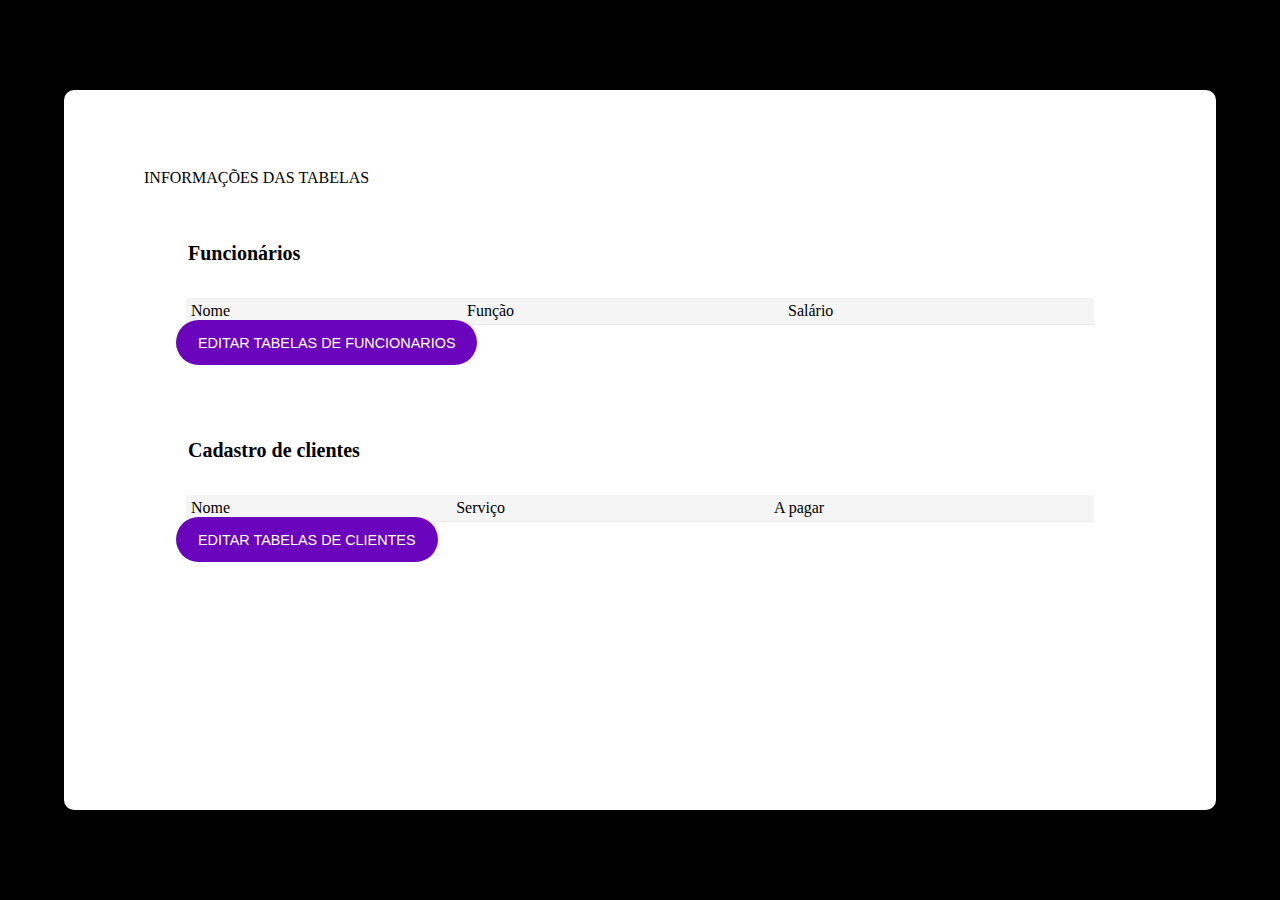
<file: index.html>
<!DOCTYPE html>
<html lang="en">
<head>
    <meta charset="UTF-8">
    <meta http-equiv="X-UA-Compatible" content="IE=edge">
    <meta name="viewport" content="width=device-width, initial-scale=1.0">
    <link rel="stylesheet" href="./css/style.css">
    <link href='https://unpkg.com/boxicons@2.1.1/css/boxicons.min.css' rel='stylesheet'>
    <link rel="stylesheet" href="./css/reset.css">
    <link rel="stylesheet" href="./css/index.css">
    <title>Menu</title>
</head>
<body>
    <section class="menu container">
        <H1>INFORMAÇÕES DAS TABELAS</H1>
        <div class="menu__fun">
            
            <div class="header">
                <span>Funcionários</span>
            </div>
                
            <div class="divTable">
                <table>
                    <thead>
                        <tr>
                         <th>Nome</th>
                         <th>Função</th>
                         <th>Salário</th>
                        </tr>
                    </thead>
                    
                    <tbody>

                    </tbody>
                </table>
            </div>
            <a target="_blank" href="./cadastro.html" class="menu__botao">EDITAR TABELAS DE FUNCIONARIOS</a>
        </div>
        
        <div class="menu__cli">
            <div class="header">
                <span>Cadastro de clientes</span>
            </div>
          
            <div class="divTable">
                <table>
                  <thead>
                        <tr>
                            <th>Nome</th>
                            <th>Serviço</th>
                            <th>A pagar</th>
                        </tr>
                  </thead>
                  <tbody>

                  </tbody>
                </table>
            </div>
            <a target="_blank" href="./cadastrocli.html" class="menu__botao">EDITAR TABELAS DE CLIENTES</a>
        </div>    
        
        
    </section>

    <script src="./js/index.js"></script>
</body>
</html>
</file>
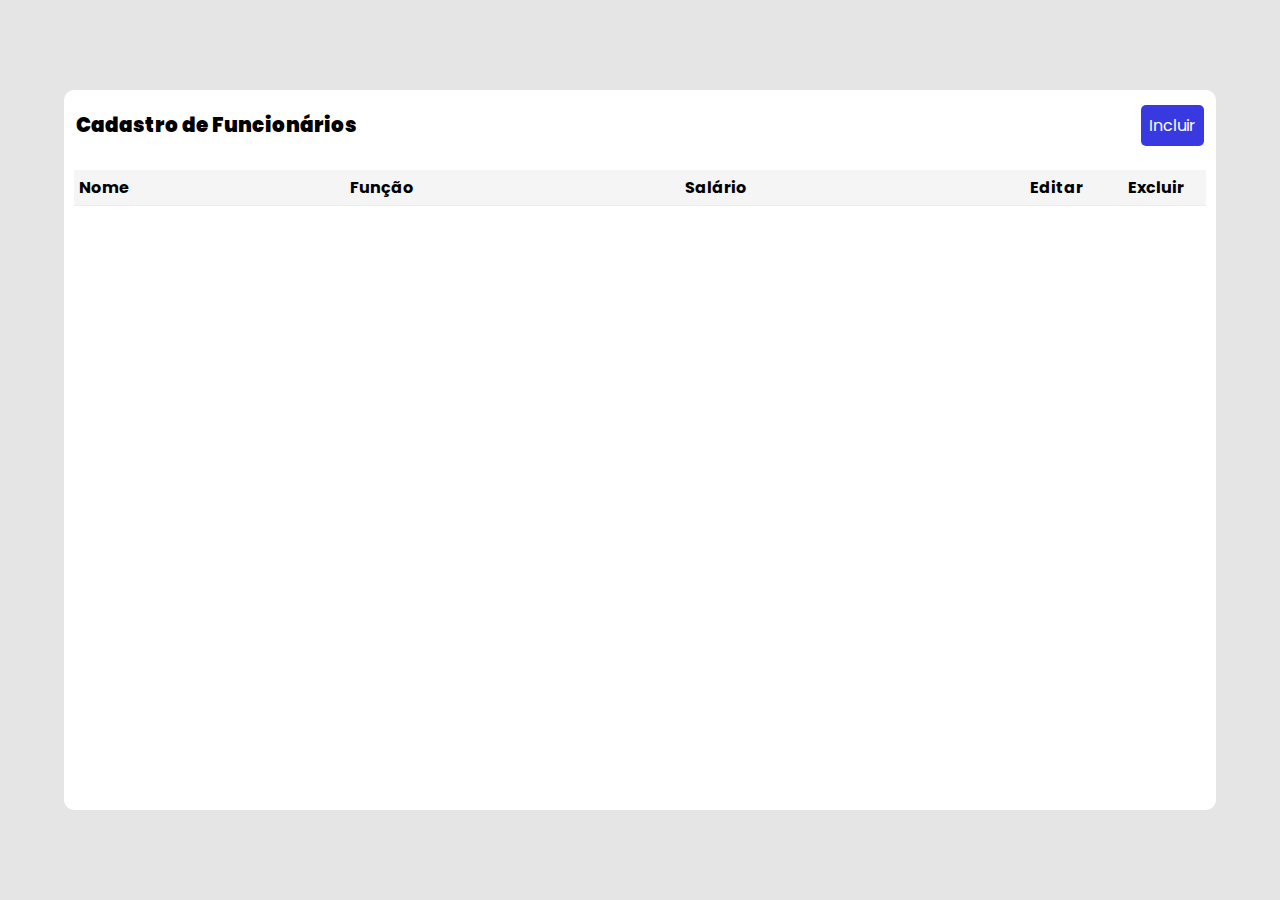
<file: cadastro.html>
<!DOCTYPE html>
<html lang="en">

<head>
  <meta charset="UTF-8">
  <meta http-equiv="X-UA-Compatible" content="IE=edge">
  <meta name="viewport" content="width=device-width, initial-scale=1.0">
  <title>CRUD</title>
  <link rel="stylesheet" href="./css/style.css">
  <link href='https://unpkg.com/boxicons@2.1.1/css/boxicons.min.css' rel='stylesheet'>
</head>

<body>
  <div class="container">
    <div class="header">
      <span>Cadastro de Funcionários</span>
      <button onclick="openModal()" id="new">Incluir</button>
    </div>

    <div class="divTable">
      <table>
        <thead>
          <tr>
            <th>Nome</th>
            <th>Função</th>
            <th>Salário</th>
            <th class="acao">Editar</th>
            <th class="acao">Excluir</th>
          </tr>
        </thead>
        <tbody>
        </tbody>
      </table>
    </div>

    <div class="modal-container">
      <div class="modal">
        <form>
          <label for="m-nome">Nome</label>
          <input id="m-nome" type="text" required />
  
          <label for="m-funcao">Função</label>
          <input id="m-funcao" type="text" required />
  
          <label for="m-salario">Salário</label>
          <input id="m-salario" type="number" required />
          <button id="btnSalvar">Salvar</button>
        </form>
      </div>
    </div>

  </div>
  <script src="./js/script.js"></script>
</body>

</html>
</file>
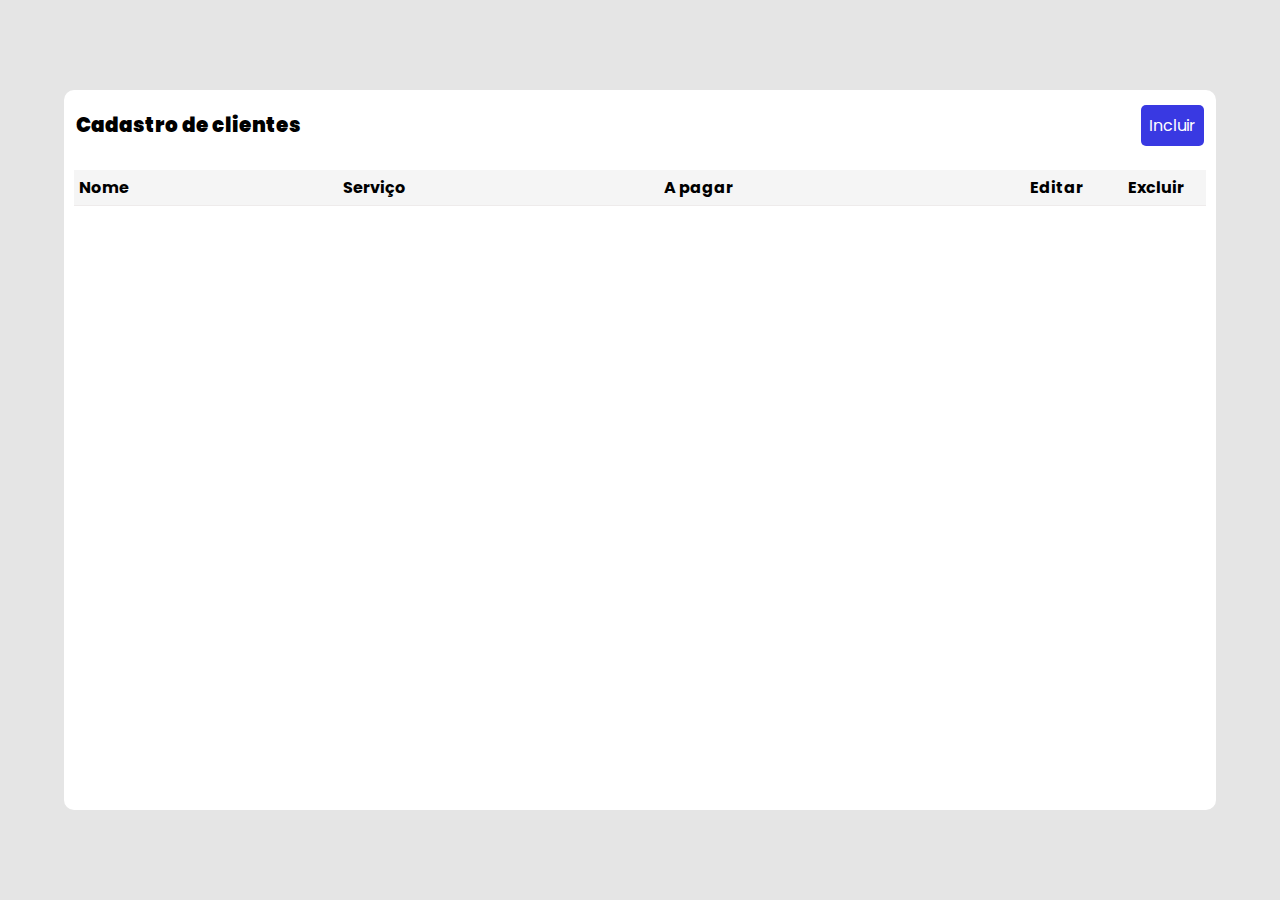
<file: cadastrocli.html>
<!DOCTYPE html>
<html lang="en">

<head>
  <meta charset="UTF-8">
  <meta http-equiv="X-UA-Compatible" content="IE=edge">
  <meta name="viewport" content="width=device-width, initial-scale=1.0">
  <title>Cadastro clientes</title>
  <link rel="stylesheet" href="./css/style.css">
  <link href='https://unpkg.com/boxicons@2.1.1/css/boxicons.min.css' rel='stylesheet'>
</head>

<body>
  <div class="container">
    <div class="header">
      <span>Cadastro de clientes</span>
      <button onclick="openModal()" id="new">Incluir</button>
    </div>

    <div class="divTable">
      <table>
        <thead>
          <tr>
            <th>Nome</th>
            <th>Serviço</th>
            <th>A pagar</th>
            <th class="acao">Editar</th>
            <th class="acao">Excluir</th>
          </tr>
        </thead>
        <tbody>
        </tbody>
      </table>
    </div>

    <div class="modal-container">
      <div class="modal">
        <form>
          <label for="m-nome">Nome</label>
          <input id="m-nome" type="text" required />
  
          <label for="m-servico">Serviço</label>
          <input id="m-servico" type="text" required />
  
          <label for="m-pagar">A pagar</label>
          <input id="m-pagar" type="number" required />
          <button id="btnSalvar">Salvar</button>
        </form>
      </div>
    </div>

  </div>
  <script src="./js/scriptcli.js"></script>
</body>

</html>
</file>
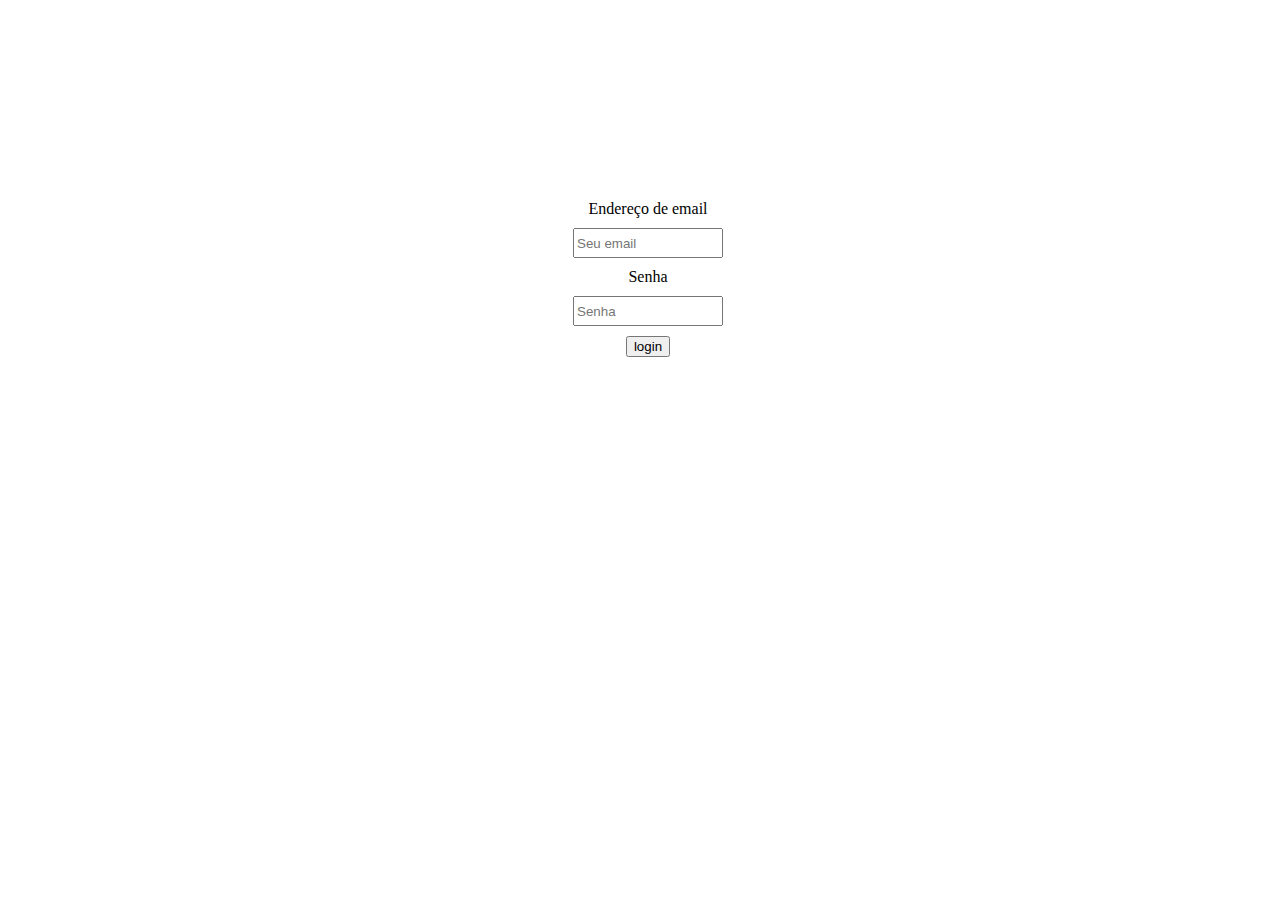
<file: login.html>
<!DOCTYPE html>
<html lang="en">
<head>
    <meta charset="UTF-8">
    <meta http-equiv="X-UA-Compatible" content="IE=edge">
    <meta name="viewport" content="width=device-width, initial-scale=1.0">
    <link rel="stylesheet" href="https://stackpath.bootstrapcdn.com/bootstrap/4.1.3/css/bootstrap.min.css" integrity="sha384-MCw98/SFnGE8fJT3GXwEOngsV7Zt27NXFoaoApmYm81iuXoPkFOJwJ8ERdknLPMO" crossorigin="anonymous">
    <link rel="stylesheet" href="./css/login.css">
    <title>Document</title>
</head>
<body>
  <section class="login">
    <form class="container">
        <div class="form-group container">
          <label for="exampleInputEmail1">Endereço de email</label>
          <input type="email" class="form-control" id="login" aria-describedby="emailHelp" placeholder="Seu email">
        </div>
        <div class="form-group container">
          <label for="exampleInputPassword1">Senha</label>
          <input type="password" class="form-control" id="senha" placeholder="Senha">
        </div>
        <button type="submit" class="btn btn-primary" onclick="logar(); return false">login</button>
    </form>
  </section>
    


<script src="https://code.jquery.com/jquery-3.3.1.slim.min.js" integrity="sha384-q8i/X+965DzO0rT7abK41JStQIAqVgRVzpbzo5smXKp4YfRvH+8abtTE1Pi6jizo" crossorigin="anonymous"></script>
<script src="https://cdnjs.cloudflare.com/ajax/libs/popper.js/1.14.3/umd/popper.min.js" integrity="sha384-ZMP7rVo3mIykV+2+9J3UJ46jBk0WLaUAdn689aCwoqbBJiSnjAK/l8WvCWPIPm49" crossorigin="anonymous"></script>
<script src="https://stackpath.bootstrapcdn.com/bootstrap/4.1.3/js/bootstrap.min.js" integrity="sha384-ChfqqxuZUCnJSK3+MXmPNIyE6ZbWh2IMqE241rYiqJxyMiZ6OW/JmZQ5stwEULTy" crossorigin="anonymous"></script>
<script src="./js/login.js"></script>

</body>
</html>
</file>
<file: css/style.css>
@import url('https://fonts.googleapis.com/css2?family=Poppins:wght@200;300;400;500;700&family=Roboto:wght@100;300;400;500;700;900&family=Source+Sans+Pro:wght@200;300;400;600;700;900&display=swap');

* {
  margin: 0;
  padding: 0;
  box-sizing: border-box;
  font-family: 'Poppins', sans-serif;
}

body {
  width: 100vw;
  height: 100vh;
  display: flex;
  align-items: center;
  justify-content: center;
  background-color: rgba(0,0,0,0.1);
}

button {
  cursor: pointer;
}

.container {
  width: 90%;
  height: 80%;
  border-radius: 10px;
  background: white;
}

.header {
  min-height: 70px;
  display: flex;
  align-items: center;
  justify-content: space-between;
  margin: auto 12px;
}

.header span {
  font-weight: 900;
  font-size: 20px;
  word-break: break-all;
}

#new {
  font-size: 16px;
  padding: 8px;
  border-radius: 5px;
  border: none;
  color: white;
  background-color: rgb(57, 57, 226);
}

.divTable {
  padding: 10px;
  width: auto; 
  height:inherit; 
  overflow:auto;
}

.divTable::-webkit-scrollbar {
  width: 12px;
  background-color: whitesmoke; 
}

.divTable::-webkit-scrollbar-thumb {
  border-radius: 10px;
  background-color: darkgray; 
}

table {
  width: 100%;
  border-spacing: 10px;
  word-break: break-all;
  border-collapse: collapse;
}

thead {
  background-color: whitesmoke;
}

tr {
  border-bottom: 1px solid rgb(238, 235, 235)!important;
}

tbody tr td {
  vertical-align: text-top;
  padding: 6px;
  max-width: 50px;
}

thead tr th {
  padding: 5px;
  text-align: start;
  margin-bottom: 50px;
}

tbody tr {
  margin-bottom: 50px;
}

thead tr th.acao {
  width: 100px!important;
  text-align: center;
}

tbody tr td.acao {
  text-align: center;
}

@media (max-width: 700px) {
  body {
    font-size: 10px;
  }
  
  .header span {
    font-size: 15px;
  }

  #new {
    padding: 5px;
    font-size: 10px;
  }

  thead tr th.acao {
    width: auto!important;
  }
  
  td button i {
    font-size: 20px!important;
  }

  td button i:first-child {
    margin-right: 0;
  }

  .modal {
    width: 90%!important;
  }

  .modal label {
    font-size: 12px!important;
  }
}

.modal-container {
  width: 100vw;
  height: 100vh;
  position: fixed;
  top: 0;
  left: 0;
  background-color: rgba(0, 0, 0, 0.5);
  display: none;
  z-index: 999;
  align-items: center;
  justify-content: center;
}

.modal {
  display: flex;
  flex-direction: column;
  align-items: center;
  padding: 40px;
  background-color: white;
  border-radius: 10px;
  width: 50%;
}

.modal label {
  font-size: 14px;
  width: 100%;
}

.modal input {
  width: 100%;
  outline: none;
  padding: 5px 10px; 
  width: 100%;
  margin-bottom: 20px;
  border-top: none;
  border-left: none;
  border-right: none;
}

.modal button {
  width: 100%;
  margin: 10px auto;
  outline: none;
  border-radius: 20px; 
  padding: 5px 10px; 
  width: 100%;
  border: none;
  background-color: rgb(57, 57, 226);
  color: white;
}

.active {
  display: flex;
}

.active .modal {
  animation: modal .4s;
}

@keyframes modal {
  from {
    opacity: 0;
    transform: translate3d(0, -60px, 0);
  }
  to {
    opacity: 1;
    transform: translate3d(0, 0, 0);
  }
}

td button {
  border: none;
  outline: none;
  background: transparent;
}

td button i {
  font-size: 25px;
}

td button i:first-child {
  margin-right: 10px;
}
</file>
<file: css/index.css>
@import url('https://fonts.googleapis.com/css2?family=Poppins:wght@200;300;400;500;700&family=Roboto:wght@100;300;400;500;700;900&family=Source+Sans+Pro:wght@200;300;400;600;700;900&display=swap');

.container {
    padding: 5rem 5rem;
}

body {
    width: 100%;
    background-color: #000;
    height: 100vh;
}

.menu {   
}

.menu__fun {
    padding: 2rem;
}

.menu__cli {
    padding: 2rem;
}

.menu__botao {
    text-align: center;
    width: 20rem;
    margin-top: 2rem;

    background-color: #6a04bd;
    padding: 15px 22px 14px;
    border-radius: 50px;

    color: #fff;
    font-weight: 500;
    font-size: .9rem;
    font-family: 'Lato', sans-serif;
    text-transform: uppercase;
    text-decoration: none;
}

.menu__botao:hover {
    transform: scale(1.1);
    transition: all 0.5s;
    color: #fff;
    background-color: #540694;

    text-decoration: none;
}

button {
  cursor: pointer;
}

.header {
  min-height: 70px;
  display: flex;
  align-items: center;
  justify-content: space-between;
  margin: auto 12px;
}

.header span {
  font-weight: 900;
  font-size: 20px;
  word-break: break-all;
}

#new {
  font-size: 16px;
  padding: 8px;
  border-radius: 5px;
  border: none;
  color: white;
  background-color: rgb(57, 57, 226);
}

.divTable {
  padding: 10px;
  width: auto; 
  height:inherit; 
  overflow:auto;
}

.divTable::-webkit-scrollbar {
  width: 12px;
  background-color: whitesmoke; 
}

.divTable::-webkit-scrollbar-thumb {
  border-radius: 10px;
  background-color: darkgray; 
}

table {
  width: 100%;
  border-spacing: 10px;
  word-break: break-all;
  border-collapse: collapse;
}

thead {
  background-color: whitesmoke;
}

tr {
  border-bottom: 1px solid rgb(238, 235, 235)!important;
}

tbody tr td {
  vertical-align: text-top;
  padding: 6px;
  max-width: 50px;
}

thead tr th {
  padding: 5px;
  text-align: start;
  margin-bottom: 50px;
}

tbody tr {
  margin-bottom: 50px;
}

thead tr th.acao {
  width: 100px!important;
  text-align: center;
}

tbody tr td.acao {
  text-align: center;
}

@media (max-width: 700px) {
  body {
    font-size: 10px;
  }
  
  .header span {
    font-size: 15px;
  }

  #new {
    padding: 5px;
    font-size: 10px;
  }

  thead tr th.acao {
    width: auto!important;
  }
  
  td button i {
    font-size: 20px!important;
  }

  td button i:first-child {
    margin-right: 0;
  }

  .modal {
    width: 90%!important;
  }

  .modal label {
    font-size: 12px!important;
  }
}
</file>
<file: css/login.css>
*{
    box-sizing: border-box;
}

body{
    width: 100%;
    height: 100%;
}

form{
    width: 50%;
    margin: 200px auto;
    text-align: center;
}

input{
    display: block;
    margin: 10px auto;
    width: 150px;
    height: 30px;
}
</file>
